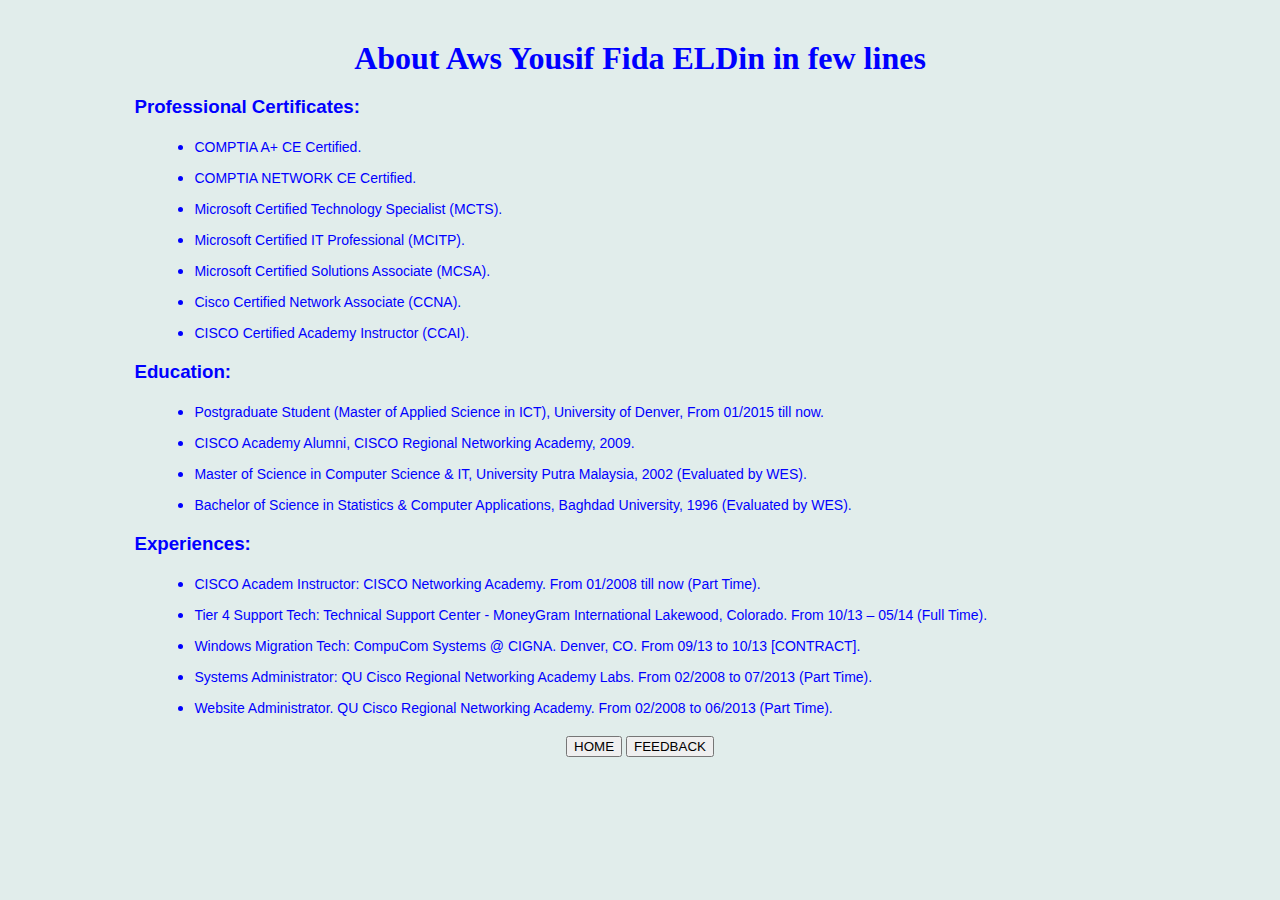
<file: bio.html>
<!DOCTYPE html>
<html>
    <head>
        <meta charset="UTF-8"/>
        <title>Wecome to Aws's Website</title>
        <link href="CSS/style.css" rel="stylesheet" />    
    </head>
    <body>
        <div class="content" align=center>
          
            <h1 class="header1">About Aws Yousif Fida ELDin in few lines</h1>
            <h3>Professional Certificates:</h3>
            <section id="uslist">
                        <ul>
                            <li><p>COMPTIA A+ CE Certified.</p></li>
                            <li><p>COMPTIA NETWORK CE Certified.</p></li>
                            <li><p>Microsoft Certified Technology Specialist (MCTS).</p></li>
                            <li><p>Microsoft Certified IT Professional (MCITP).</p></li>
                            <li><p>Microsoft Certified Solutions Associate (MCSA).</p></li>
                            <li><p>Cisco Certified Network Associate (CCNA).</p></li>
                            <li><p>CISCO Certified Academy Instructor (CCAI).</p></li>
                        </ul>
                    </section>
            
            <h3>Education: </h3>
            <section id="uslist">
                        <ul>
                            <li><p>Postgraduate Student (Master of Applied Science in ICT), University of Denver, From 01/2015 till now.</p></li>
                            <li><p>CISCO Academy Alumni, CISCO Regional Networking Academy, 2009.</p></li>
                            <li><p>Master of Science in Computer Science & IT, University Putra Malaysia, 2002 (Evaluated by WES).</p></li>
                            <li><p>Bachelor of Science in Statistics & Computer Applications, Baghdad University, 1996 (Evaluated by WES).</p></li>
                            
                        </ul>
                    </section>
            
            <h3>Experiences: </h3>
            <section id="uslist">
                        <ul>
                            <li><p>CISCO Academ Instructor: CISCO Networking Academy. From 01/2008 till now (Part Time).</p></li>
                            <li><p>Tier 4 Support Tech: Technical Support Center - MoneyGram International Lakewood, Colorado. From 10/13 – 05/14 (Full Time).</p></li>
                            <li><p>Windows Migration Tech: CompuCom Systems @ CIGNA. Denver, CO. From 09/13 to 10/13 [CONTRACT].</p></li>
                            <li><p>Systems Administrator: QU Cisco Regional Networking Academy Labs. From 02/2008 to 07/2013 (Part Time).</p></li>
                            <li><p>Website Administrator. QU Cisco Regional Networking Academy. From 02/2008 to 06/2013 (Part Time).</p></li>



                        </ul>
                    </section>
            <form action="form.html" type="GET">
                <a href="index.html"><button type="button">HOME</button></a>
                <button>FEEDBACK</button>
                <br>
            </form>
            
        </div>
    </body>
</html>
</file>
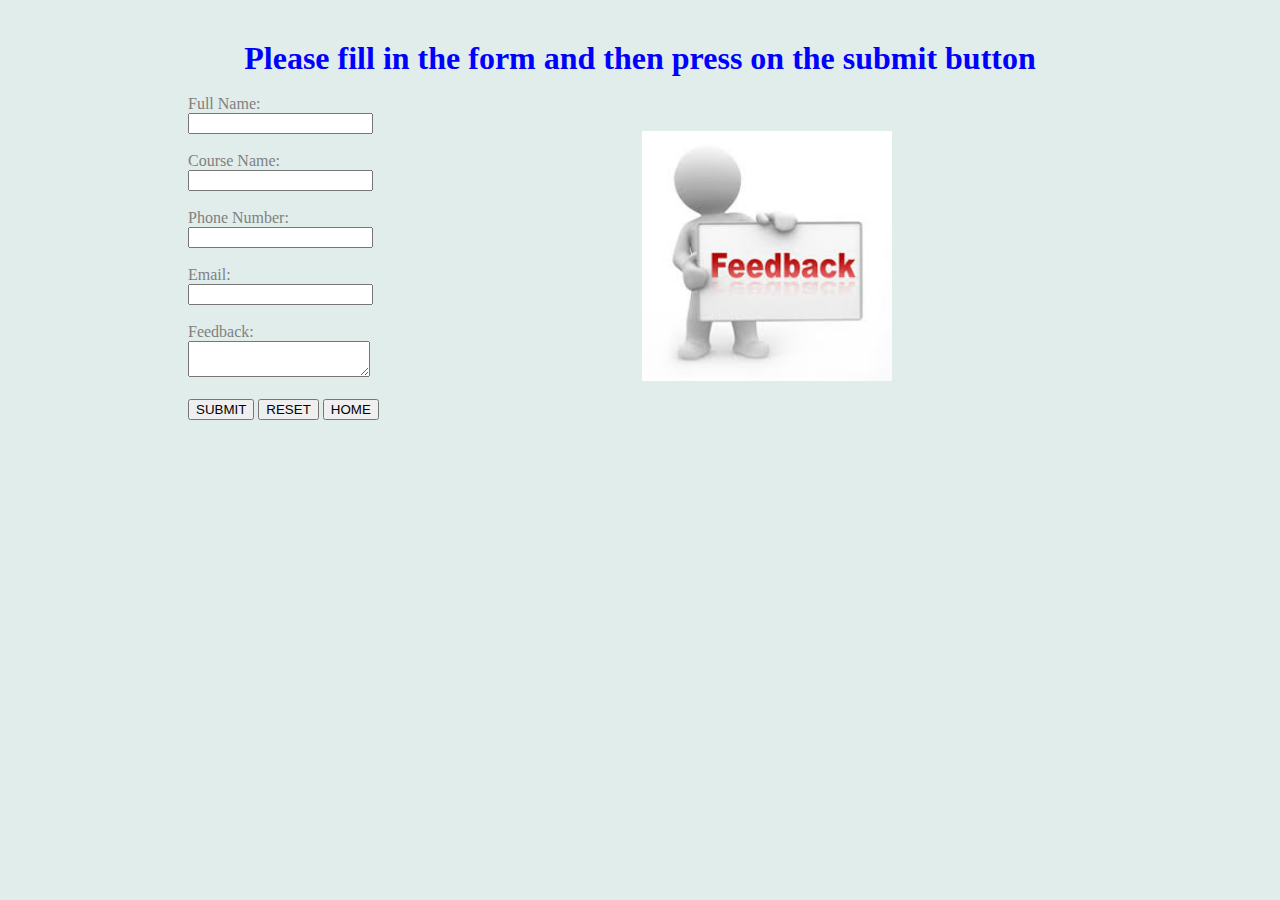
<file: form.html>
<!DOCTYPE html>
<html>
<head>
    <title>Wecome to Aws's Website</title>    
    <meta charset="UTF-8"/>
    <link href="CSS/style.css" rel="stylesheet" />    
</head>
<body>
    <div class="content" align=center>
        
        <h1 class="header1">Please fill in the form and then press on the submit button</h1>
        <br>
        <div class="left">
            <form action="mailto:aws.yousif@gmail.com">
                <label for="name">Full Name:</label>
                <br>
			    <input type="text" id="name"/>
                <br>
                <br>
                <label for="course">Course Name:</label>
                <br>
			    <input type="text" id="Course" />
                <br>
                <br>
                <label for="phone">Phone Number:</label>
                <br>
			    <input type="text" id="phone" />
                <br>
                <br>
                <label for="email">Email:</label>
                <br>
			    <input type="text" id="email" />
                <br>
                <br>
                <label for="Feedback">Feedback:</label>
                <br>
			    <textarea id="Feedback"></textarea>
                <br>
                <br>
                <input type="submit" value="SUBMIT" />
                <input type="reset" value="RESET" />
                <a href="index.html"><button type="button">HOME</button></a>
                <br>
                <br>
            </form>        
        </div>
        <div class="right">
            <br>
            <br>
            <img src="image/feedback.jpg" width=250 height="350" alt="Database">   
             <br>
             <br>
        </div>
    </div>
</body>
</html>
</file>
<file: CSS/style.css>
.content 
{
	width: 80%;
	margin: 0 auto;
    
    margin-top: 40px;
}

body
{
    background-color:#E1EDEB; 
}

h1
 {
    font-family: fantasy;
    color: #0000FF;
    font-size: 2em;
    margin: 0;
    /*text-align: center;*/
 }

h3
 {
    font-family: sans-serif;
    color: #0000FF;
     text-align: left;
 }

h4
 {
    font-family: sans-serif;
    color: #0000FF;
 }

p
 {
     color: #0000FF;
     font-family: sans-serif;
     font-size:14px;
 }

footer
{
 color: #0000FF; 
 font-style: italic;
 font-size:12px;
}

header
{
 color: #0000FF; 
 font-style: italic;
 font-size:12px;
}

article 
{
    color: #0000FF;
}

#uslist 
{
	margin: 20px;
    text-align: left;
    color: #0000FF;
}

img
{
  height: 250px;
  width: 250px;
}
.left
{
    
    width:250px;
    display: inline-block; 
    font-family: Garamond, serif;
    font-size: 16px;
	color: grey; 
    text-align: left;
}

.right
{ 
    width:650px;
    display: inline-block;
    vertical-align: top;
}

.resume
{
    
    width:100px;
    display: inline-block; 
    font-family: Garamond, serif;
    font-size: 16px;
	color: grey; 
    text-align: left;  
    text-transform: uppercase;
    margin-right: 10px;
    text-decoration-line: underline;
    text-decoration-color:darkgrey;
    text-decoration-style: solid;

}

.pic img
{
    width: 50px;
    height: 50px;
}

.contact
{ 
    width:100px;
    display: inline-block;
    vertical-align: top;
    text-transform: uppercase;
    text-decoration-line: underline;
    text-decoration-color:darkgrey;
    text-decoration-style: solid;

}

a { color:white; }

.header1 h1
{
 text-align: left;   
}


.polling_message {
  color: white;
  float: left;
  margin-right: 2%;  
    
}

.view_port {
  background-color: blue;
  height: 25px;
  width: 100%;
  overflow: hidden;
    
}

.cylon_eye {
  background-color: blue;
  background-image: -webkit-linear-gradient(    left, rgba( 0,0,0,0.9 ) 25%, rgba( 0,0,0,0.1 ) 50%, rgba( 0,0,0,0.9 ) 75%);
  background-image:    -moz-linear-gradient(    left, rgba( 0,0,0,0.9 ) 25%, rgba( 0,0,0,0.1 ) 50%, rgba( 0,0,0,0.9 ) 75%);
  background-image:      -o-linear-gradient(    left, rgba( 0,0,0,0.9 ) 25%, rgba( 0,0,0,0.1 ) 50%, rgba( 0,0,0,0.9 ) 75%);
  background-image:         linear-gradient(to right, rgba( 0,0,0,0.9 ) 25%, rgba( 0,0,0,0.1 ) 50%, rgba( 0,0,0,0.9 ) 75%);
  color: white;
  height: 100%;
  width: 20%;

  -webkit-animation: move_eye 4s linear 0s infinite alternate;
     -moz-animation: move_eye 4s linear 0s infinite alternate;
       -o-animation: move_eye 4s linear 0s infinite alternate;
          animation: move_eye 4s linear 0s infinite alternate;
}

@-webkit-keyframes move_eye { from { margin-left:-20%; } to { margin-left:100%; }  }
   @-moz-keyframes move_eye { from { margin-left:-20%; } to { margin-left:100%; }  }
     @-o-keyframes move_eye { from { margin-left:-20%; } to { margin-left:100%; }  }
        @keyframes move_eye { from { margin-left:-20%; } to { margin-left:100%; }  }
</file>
